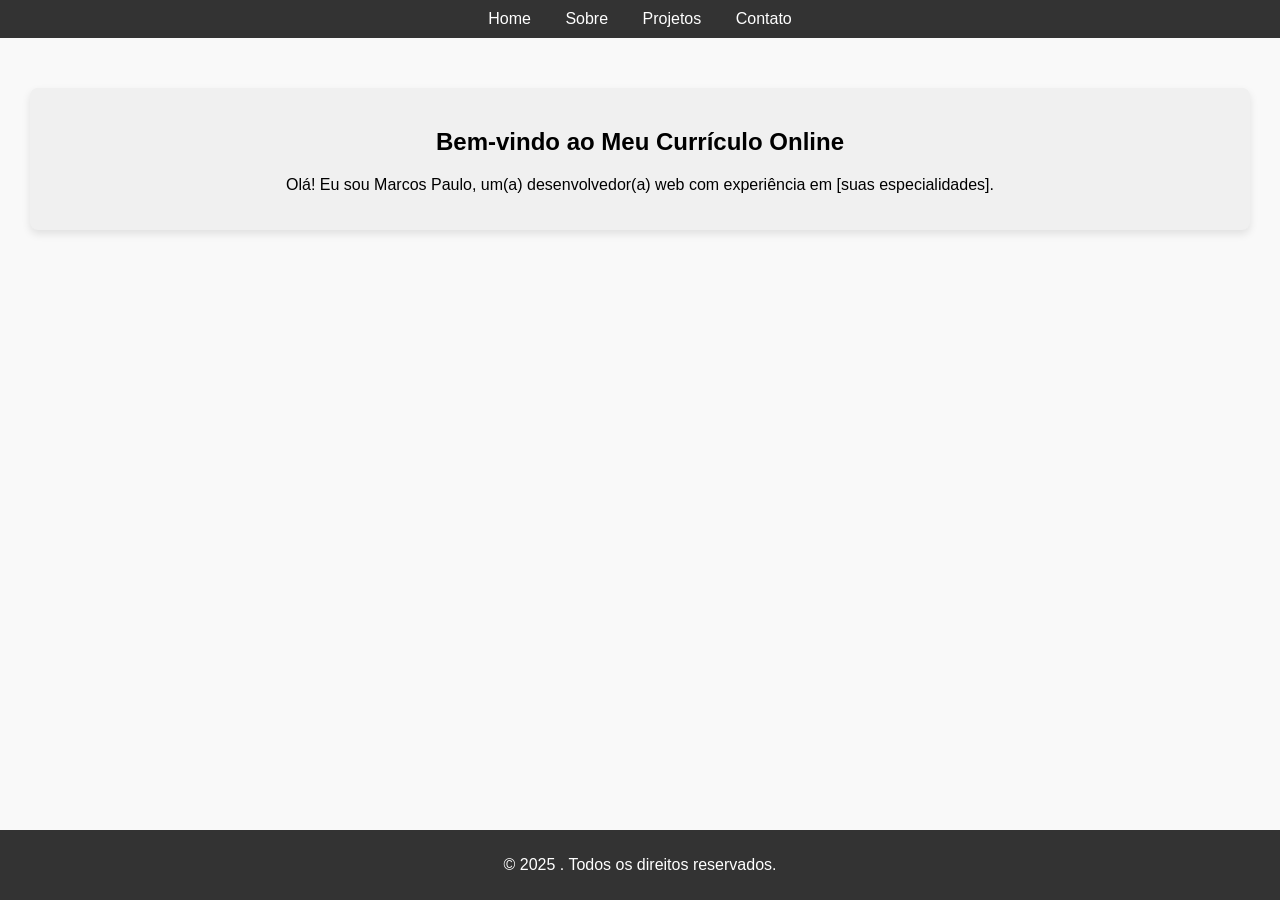
<file: index.html>
<!DOCTYPE html>
<html lang="pt-br">
<head>
  <meta charset="UTF-8">
  <meta name="viewport" content="width=device-width, initial-scale=1.0">
  <title>Meu Currículo Online</title>
  <link rel="stylesheet" href="styles.css">
</head>
<body>
  <header>
    <nav>
      <ul>
        <li><a href="index.html">Home</a></li>
        <li><a href="sobre.html">Sobre</a></li>
        <li><a href="projetos.html">Projetos</a></li>
        <li><a href="contato.html">Contato</a></li>
      </ul>
    </nav>
  </header>
  <main>
    <section id="home" class="container">
        <div class="item">
        <h1>Bem-vindo ao Meu Currículo Online</h1>
        <p>Olá! Eu sou Marcos Paulo, um(a) desenvolvedor(a) web com experiência em [suas especialidades].</p>
        </div>
    </section>
  </main>
  <footer>
    <p>&copy; 2025  . Todos os direitos reservados.</p>
  </footer>
</body>
</html>
</file>
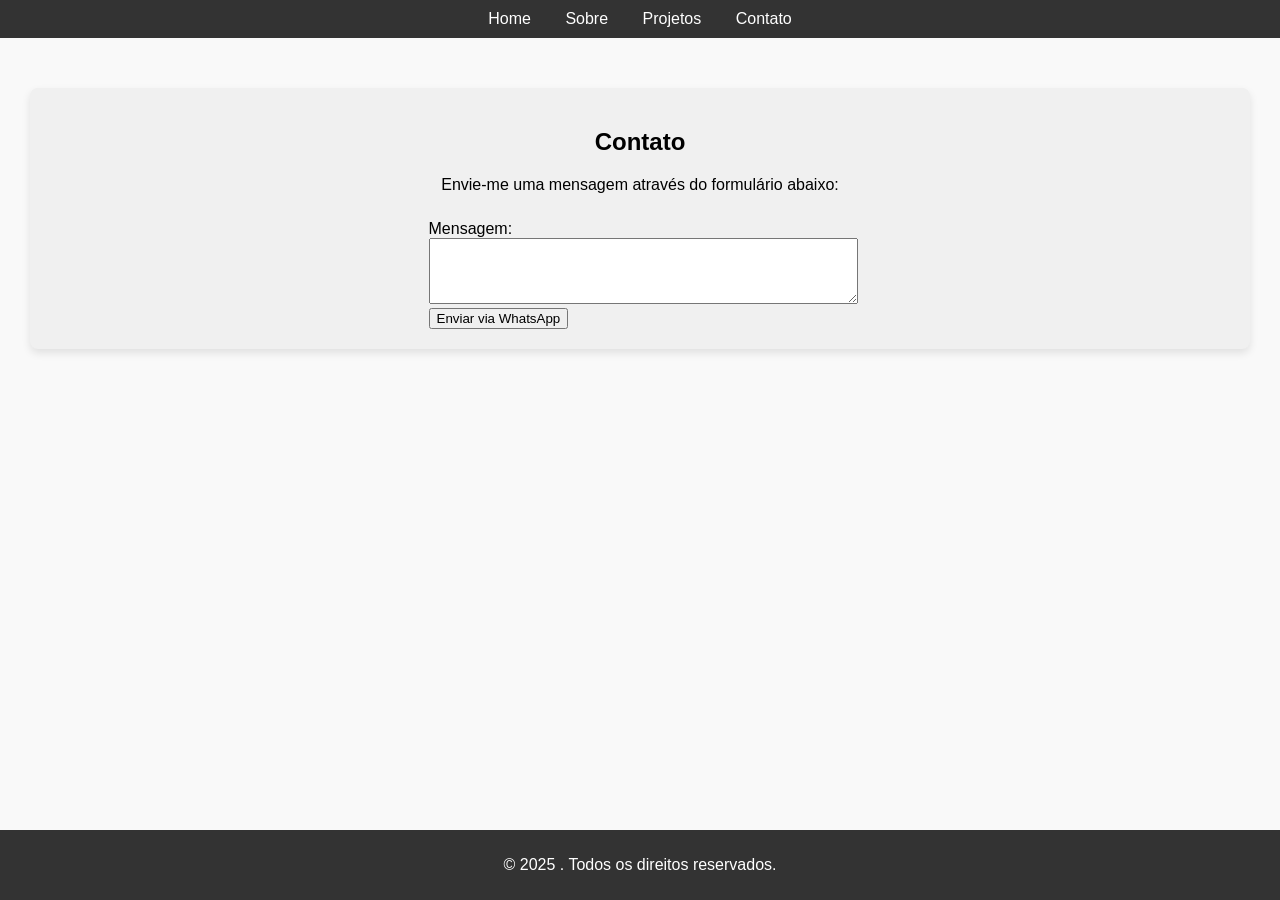
<file: contato.html>
<!DOCTYPE html>
<html lang="pt-br">
<head>
  <meta charset="UTF-8">
  <meta name="viewport" content="width=device-width, initial-scale=1.0">
  <title>Contato</title>
  <link rel="stylesheet" href="styles.css">
</head>
<body>
  <header>
    <nav>
      <ul>
        <li><a href="index.html">Home</a></li>
        <li><a href="sobre.html">Sobre</a></li>
        <li><a href="projetos.html">Projetos</a></li>
        <li><a href="contato.html">Contato</a></li>
      </ul>
    </nav>
  </header>
  <main>
    <section id="contato" class="container">
        <div class="item">
        <h1>Contato</h1>
        <p>Envie-me uma mensagem através do formulário abaixo:</p>
        <form action="https://wa.me/55 85 991829681?text=" method="get" target="_blank">
            <label for="mensagem">Mensagem:</label>
            <textarea id="mensagem" name="text" rows="4" cols="50"></textarea>
            <br>
            <button type="submit">Enviar via WhatsApp</button>
        </form>
        </div>
    </section>
  </main>
  <footer>
    <p>&copy; 2025 . Todos os direitos reservados.</p>
  </footer>
</body>
</html>
</file>
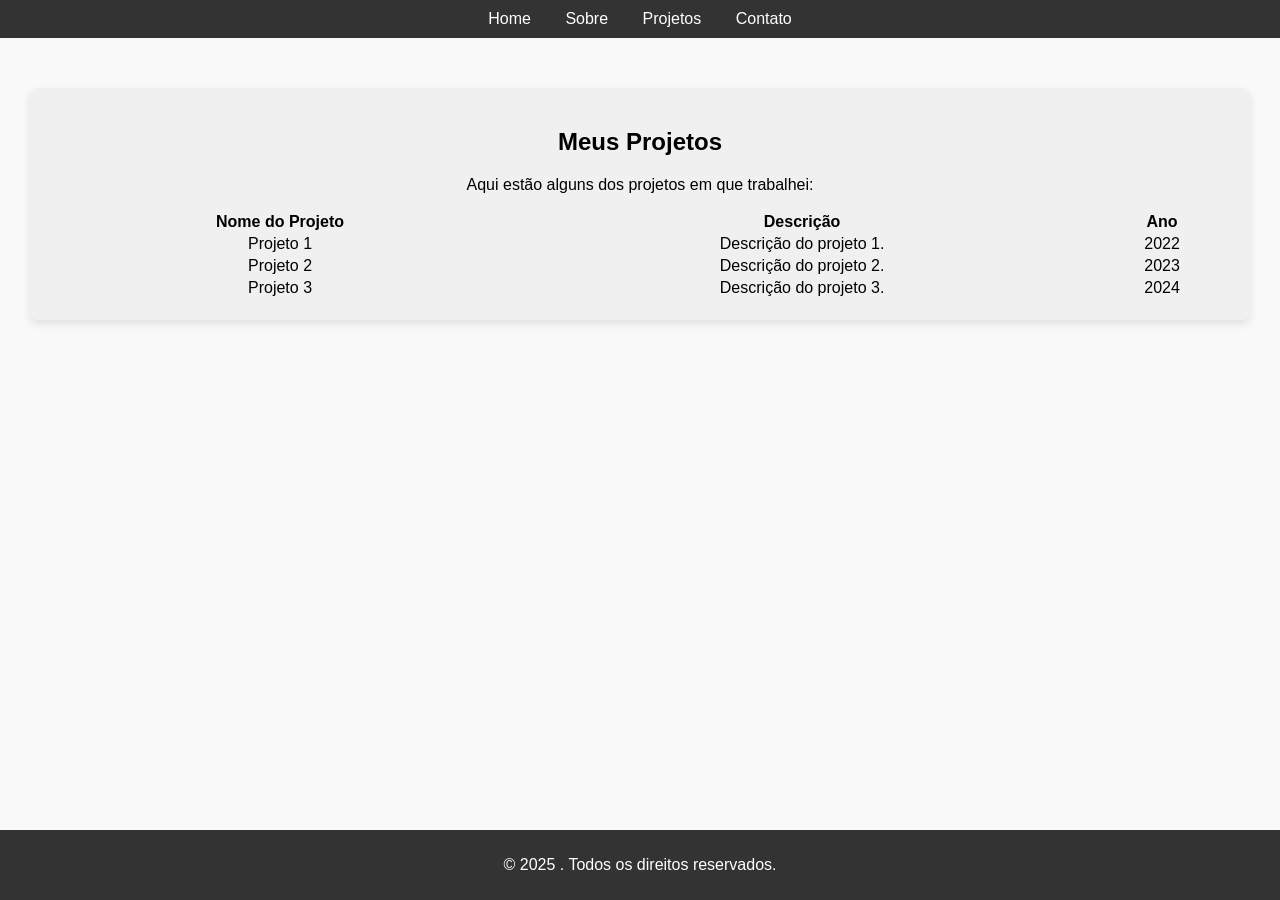
<file: projetos.html>
<!DOCTYPE html>
<html lang="pt-br">
<head>
  <meta charset="UTF-8">
  <meta name="viewport" content="width=device-width, initial-scale=1.0">
  <title>Meus Projetos</title>
  <link rel="stylesheet" href="styles.css">
</head>
<body>
  <header>
    <nav>
      <ul>
        <li><a href="index.html">Home</a></li>
        <li><a href="sobre.html">Sobre</a></li>
        <li><a href="projetos.html">Projetos</a></li>
        <li><a href="contato.html">Contato</a></li>
      </ul>
    </nav>
  </header>
  <main>
    <section id="projetos" class="container">
      <div class="item">
        <h1>Meus Projetos</h1>
        <p>Aqui estão alguns dos projetos em que trabalhei:</p>
        <table id="table-projetos">
            <tr>
              <th>Nome do Projeto</th>
              <th>Descrição</th>
              <th>Ano</th>
            </tr>
            <tr>
              <td>Projeto 1</td>
              <td>Descrição do projeto 1.</td>
              <td>2022</td>
            </tr>
            <tr>
              <td>Projeto 2</td>
              <td>Descrição do projeto 2.</td>
              <td>2023</td>
            </tr>
            <tr>
              <td>Projeto 3</td>
              <td>Descrição do projeto 3.</td>
              <td>2024</td>
            </tr>
          </table>
      </div>
    </section>
  </main>
  <footer>
    <p>&copy; 2025 . Todos os direitos reservados.</p>
  </footer>
</body>
</html>
</file>
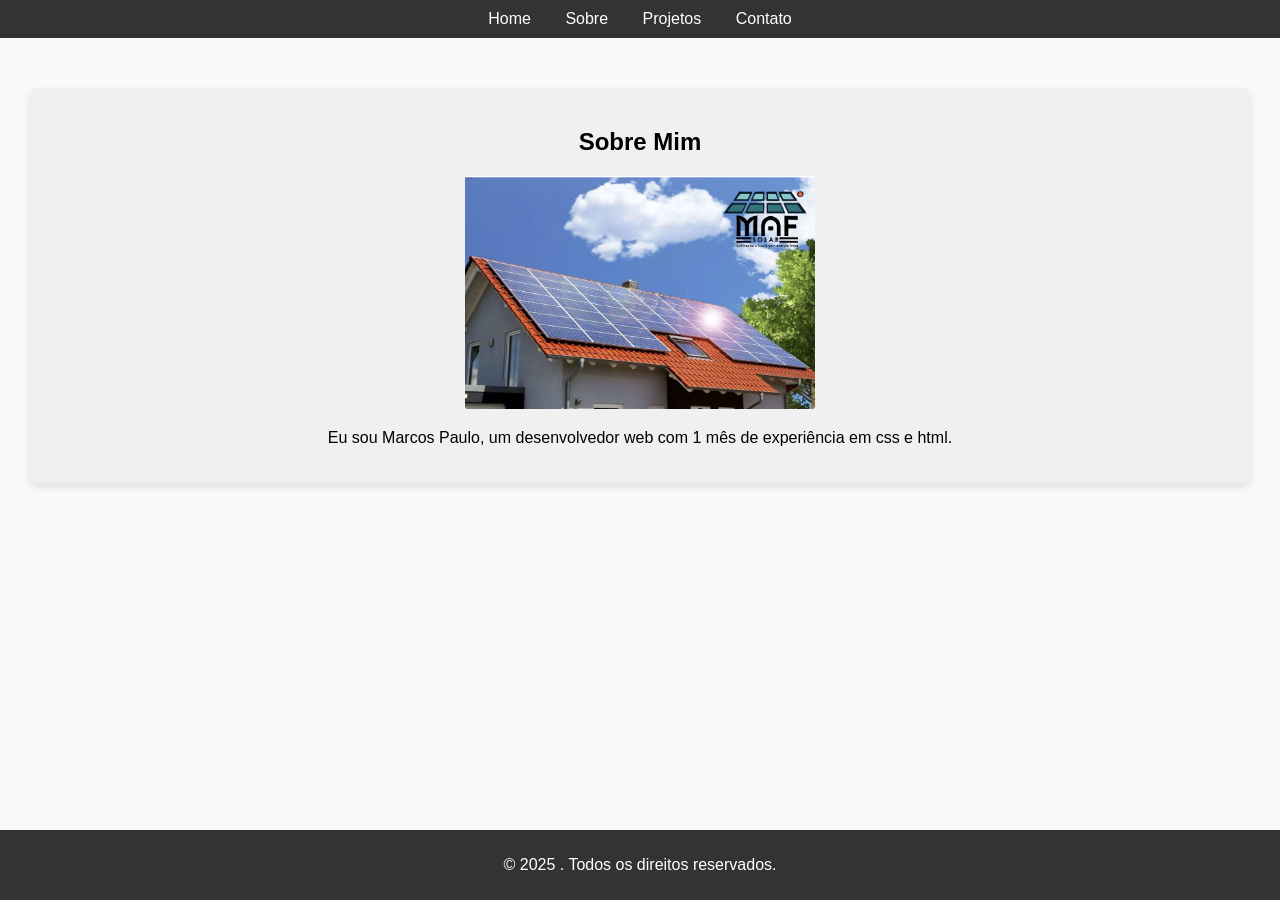
<file: sobre.html>
<!DOCTYPE html>
<html lang="pt-br">
<head>
  <meta charset="UTF-8">
  <meta name="viewport" content="width=device-width, initial-scale=1.0">
  <title>Sobre Mim</title>
  <link rel="stylesheet" href="styles.css">
</head>
<body>
  <header>
    <nav>
      <ul>
        <li><a href="index.html">Home</a></li>
        <li><a href="sobre.html">Sobre</a></li>
        <li><a href="projetos.html">Projetos</a></li>
        <li><a href="contato.html">Contato</a></li>
      </ul>
    </nav>
  </header>
  <main>
    <section id="sobre" class="container">
      <div class="item">
        <h1>Sobre Mim</h1>
        <img id="profile" src="img/MAFSOLAR.jfifi" alt="energia solar">
     <p>Eu sou Marcos Paulo, um desenvolvedor web com 1 mês de experiência em css e html.</p>
      </div>
    </section>
  </main>
  <footer>
    <p>&copy; 2025 . Todos os direitos reservados.</p>
  </footer>
</body>
</html>
</file>
<file: styles.css>
body {
    font-family: Arial, sans-serif;
    margin: 0;
    padding: 0;
    background-color: #f9f9f9;
  }
  
  header {
    background-color: #333;
    color: #fff;
    padding: 10px 0;
  }
  
  nav ul {
    list-style-type: none;
    margin: 0;
    padding: 0;
    text-align: center;
  }
  
  nav ul li {
    display: inline;
    margin: 0 15px;
  }
  
  nav ul li a {
    color: #fff;
    text-decoration: none;
  }
  
  main {
    padding: 20px;
    text-align: center;
  }
  
  footer {
    background-color: #333;
    color: #fff;
    text-align: center;
    padding: 10px 0;
    position: fixed;
    bottom: 0;
    width: 100%;
  }
  
  form {
    display: inline-block;
    text-align: left;
  }
  
  form label {
    display: block;
    margin-top: 10px;
  }
  
  form textarea {
    width: 100%;
    max-width: 500px;
  }
  section {
    margin: 20px 0;
  }
  
  .container {
    display: flex;
    flex-wrap: wrap;
    justify-content: center;
  }
  
  .item {
    background-color: #f0f0f0;
    padding: 20px;
    margin: 10px;
    flex: 1 1 300px;
    text-align: center;
    border-radius: 8px;
    box-shadow: 0 4px 8px rgba(0, 0, 0, 0.1);
  }
  #profile {
   width: 350px;
   border-radius: 1%;
  }
  #table-projetos {
    width:100%;
    text-align: center;
  }
</file>
